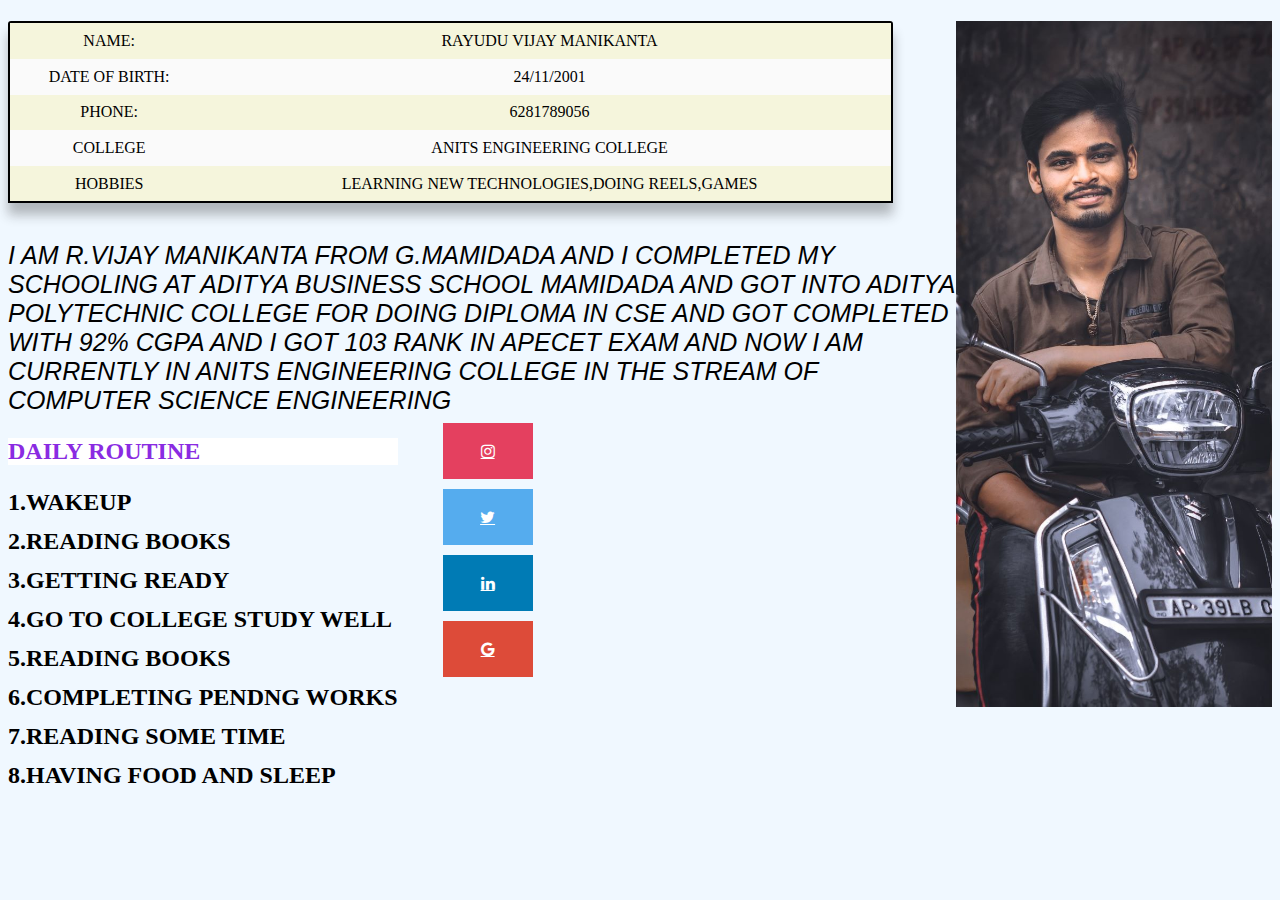
<file: 3.html>
<!DOCTYPE html>
<html lang="en">
<head>
    <meta charset="UTF-8">
    <meta name="viewport" content="width=device-width, initial-scale=1.0">
    <title>r.vijay</title>
    <link rel="stylesheet" href="style2.css">
    <link rel="stylesheet" href="https://cdnjs.cloudflare.com/ajax/libs/font-awesome/4.7.0/css/font-awesome.min.css"> 
</head>
<body>
    <h1></h1>
    <img src="vj.jpg" alt="cant open" style="width: 25%;">
    <table class="table2">
        <tr>
            <td>name:</td>
            <td>rayudu vijay manikanta</td>
        </tr>
        <tr>
            <td>date of birth:</td>
            <td>24/11/2001</td>
        </tr>
        <tr>
            <td>phone:</td>
            <td>6281789056</td>
        </tr>
        <tr>
            <td>college</td>
            <td>anits engineering college</td>
        </tr>
        <tr>
            <td>hobbies</td>
            <td>learning new technologies,doing reels,games</td>
        </tr>
    </table>
    <p>i am r.vijay manikanta from g.mamidada and i completed my schooling at aditya business school mamidada and got into aditya polytechnic college for doing diploma in cse and got completed with 92% cgpa and i got 103 rank in apecet exam and now i am currently in anits engineering college in the stream of computer science engineering </p>
    <div class="leftbox">
    <h2>daily routine</h2>
    <h3>1.wakeup</h3>
    <h3>2.reading books</h3>
    <h3>3.getting ready </h3>
    <h3>4.go to college study well</h3>
    <h3>5.reading books</h3>
    <h3>6.completing pendng works </h3>
    <h3>7.reading some time</h3>
    <h3>8.having food and sleep</h3>
    </div>
  
    <a href="https://www.instagram.com/" class="fa fa-instagram"></a><br>
    <a href="https://twitter.com/login" class="fa fa-twitter"></a><br>
    <a href="https://in.linkedin.com/" class="fa fa-linkedin"></a> <br>
    <a href="https://mail.google.com/?" class="fa fa-google"> </a>
    
</body>
</html>
</file>
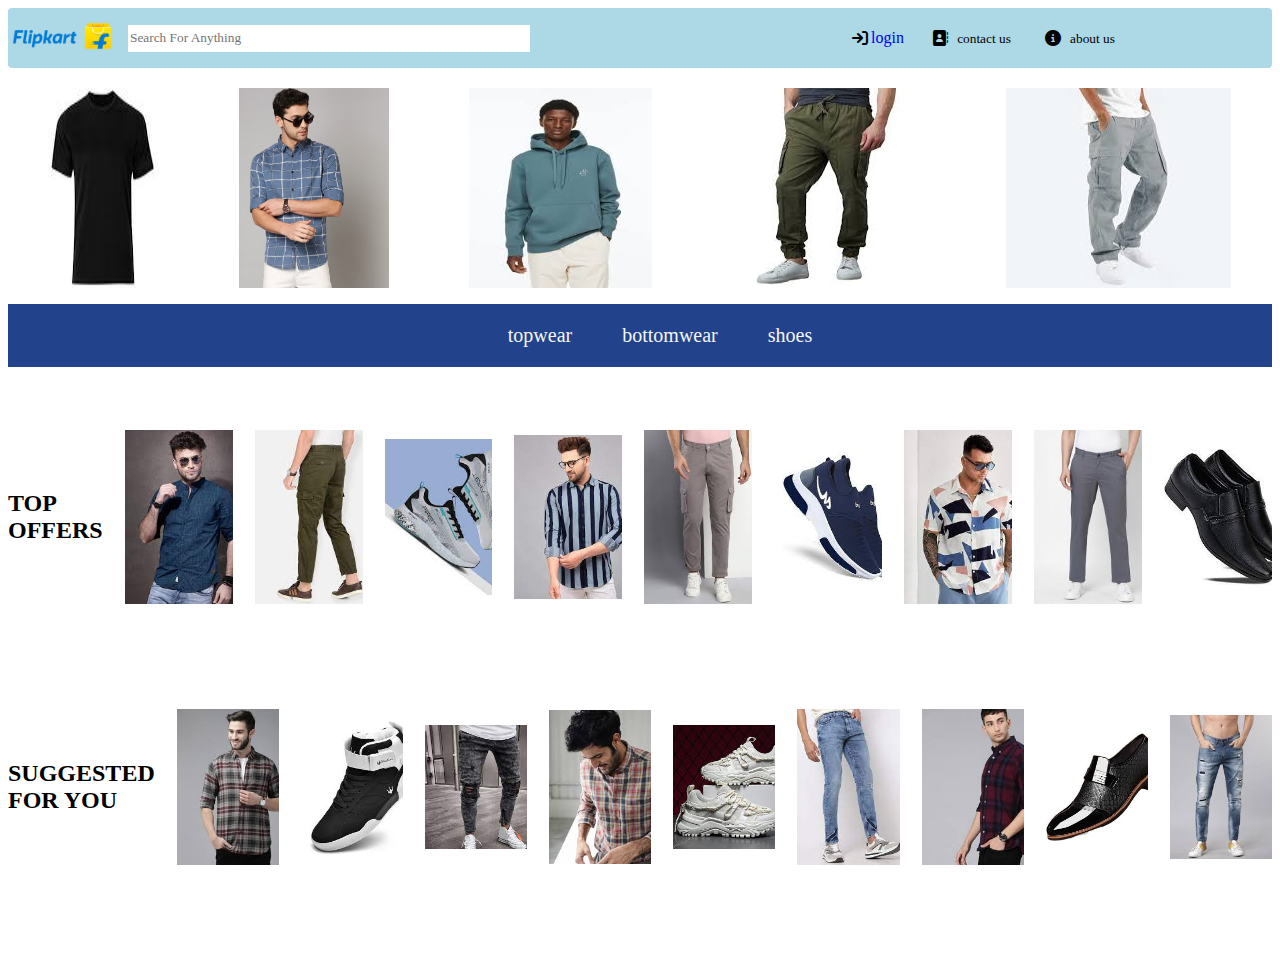
<file: index2.html>
<!DOCTYPE html>
<html lang="en">
<head>
    <meta charset="UTF-8">
    <meta name="viewport" content="width=device-width, initial-scale=1.0">
    <title>home</title>
    <link rel="stylesheet" href="style1.css">
    <link rel="stylesheet" href="https://cdnjs.cloudflare.com/ajax/libs/font-awesome/6.4.0/css/all.min.css">
    <script>
        function openPopup() {
          window.open('popup.html', 'Popup', 'width=400,height=300');
        }
        function openPopup1() {
          window.open('popup1.html', 'Popup', 'width=400,height=300');
        }
    </script>
</head>
<body>
    <div class="container">
        <div class="row1"> 
            <div class="image">
                <img src="Flipkart-logo.png" class="logo" alt="">
            </div>
            <div class="search"> <input class="search1" type="text" width="100" placeholder="search for anything" ></div>
            <i class="fa fa-sign-in" aria-hidden="true"></i>

            <div class="show" id="log"><a href="log.html" target="_blank">login</a></div>
            <i class="fa fa-address-book" aria-hidden="true"></i>

            <div class="show" id="contact"><button onclick="openPopup()">contact us</button></div>
            <i class="fa fa-info-circle" aria-hidden="true"></i>
            <div class="show"><button onclick="openPopup1()">about us</button></div>
           

        </div>
        <div class="row2">
            <img class="menswear" src="tshirtmen.jpeg" alt="">
            <img class="menswear" id="shirtt" src="shirtmen.avif" alt="">
            <img class="menswear" src="hoodie.jpeg" alt="">
            <img class="menswear" src="joggers.jpeg" alt="">
            <img  class="menswear"src="cargos.jpeg" alt="">
            <img class="menswear" src="jeans.jpeg" alt="">
            <img class="menswear" src="chinos men.jpeg" alt="">


        </div>
        <div class="row3">
            <ul class="listtt">
                <li><a href="">
                    topwear</a>
                    
                    <ul class="dropdown">
                        <li><a href="#">shirts</a></li>
                        <li><a href="#">tshirts</a></li>
                        <li><a href="#">hoodies</a></li>
                        <li><a href="#">jackets</a></li>
                        <li><a href="#">blazo</a></li>
                        <li><a href="#">sweatshirts</a></li>

                    </ul>
                </li>
                <li>
                    <a href="">bottomwear</a>
                    <ul class="dropdown">
                        <li><a href="">pants</a></li>
                        <li><a href="">joggers</a></li>
                        <li><a href="">chinos</a></li>
                        <li><a href="">jeans</a></li>
                        <li><a href="">cargos</a></li>
                        
                    </ul>
                </li>
                <li><a href="">
                    shoes</a>
                    <ul class="dropdown">
                        <li><a href="">sneakers</a></li>
                        <li><a href="">yeazy</a></li>
                        <li><a href="">sports</a></li>
                        <li><a href="">formal</a></li>
                        <li><a href="">boots</a></li>
                    </ul>
                </li>

            </ul>

        
        <div class="row4">
            <div class="row4-1">
                <h2>top offers</h2>
            </div>
            <div class="image-container">
                <a href="https://www.google.com" target="_blank">
                    <img src="offer1.jpeg" alt="can't load" >
                  </a>
            </div>
            <div class="image-container">
                <a href="https://www.google.com" target="_blank">
                    <img src="offer2.jpeg" alt="can't load" >
                  </a>            </div>
            <div class="image-container">
                <a href="https://www.google.com" target="_blank">
                    <img src="offer3.jpeg" alt="can't load" >
                  </a>            </div>
            <div class="image-container">
                <a href="https://www.google.com" target="_blank">
                    <img src="offer4.jpeg" alt="can't load" >
                  </a>            </div>
            <div class="image-container">
                <a href="https://www.google.com" target="_blank">
                    <img src="offer5.jpeg" alt="can't load" >
                  </a>            </div>
            <div class="image-container">
                <a href="https://www.google.com" target="_blank">
                    <img src="offer6.jpeg" alt="can't load" >
                  </a>            </div>
            <div class="image-container">
                <a href="https://www.google.com" target="_blank">
                    <img src="offer7.jpeg" alt="can't load" >
                  </a>            </div>
            <div class="image-container">
                <a href="https://www.google.com" target="_blank">
                    <img src="offer8.jpeg" alt="can't load" >
                  </a>            </div>
            <div class="image-container">
                <a href="https://www.google.com" target="_blank">
                    <img src="offer9.jpeg" alt="can't load" >
                  </a>            </div>
        </div>
        <div class="row4">
            <div class="row4-1">
                <h2>suggested for you</h2>
            </div>
            <div class="image-container">
                <a href="https://www.google.com" target="_blank">
                    <img src="s1.jpeg" alt="can't load" >
                  </a>            </div>
            <div class="image-container">
                <a href="https://www.google.com" target="_blank">
                    <img src="s12.jpeg" alt="can't load" >
                  </a>       
            </div>
            <div class="image-container">
                <a href="https://www.google.com" target="_blank">
                    <img src="s31.jpeg" alt="can't load" >
                </a>
            </div>
            <div class="image-container">
                <a href="https://www.google.com" target="_blank">
                    <img src="s2.jpeg" alt="can't load" >
                </a>
            </div>
            <div class="image-container">
                <a href="https://www.google.com" target="_blank">
                    <img src="s14.jpeg" alt="can't load" >
                  </a>
            </div>
            <div class="image-container">
                <a href="https://www.google.com" target="_blank">
                    <img src="s32.jpeg" alt="can't load" >
                  </a>
            </div>
            <div class="image-container">
                <a href="https://www.google.com" target="_blank">
                    <img src="s3.jpeg" alt="can't load" >
                  </a>            </div>
            <div class="image-container">
                <a href="https://www.google.com" target="_blank">
                    <img src="s13.jpeg" alt="can't load" >
                  </a>            </div>
            <div class="image-container">
                <a href="https://www.google.com" target="_blank">
                    <img src="s33.jpeg" alt="can't load" >
                  </a>            </div>
        </div>


    
       
        
    </div>

</body>
</html>
</file>
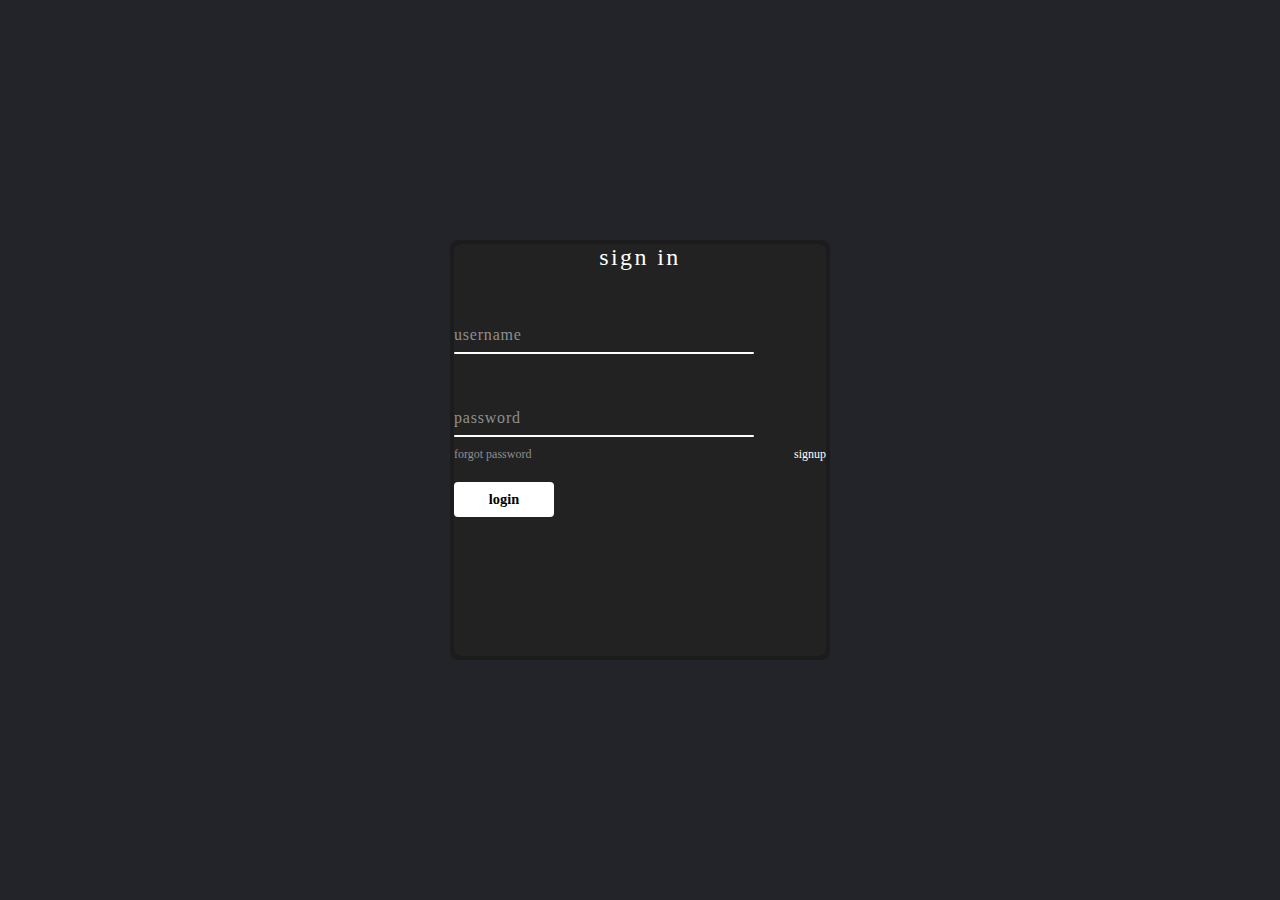
<file: log.html>
<!DOCTYPE html>
<html lang="en">
<head>
    <meta charset="UTF-8">
    <meta name="viewport" content="width=device-width, initial-scale=1.0">
    <link rel="stylesheet" href="style.css">
    <title>Document</title>
</head>
<body>
    <div class="box">
        <form action="">
            <h2>sign in</h2>
            <div class="inputbox">
                <input type="text" required="required">
                <span>username</span><i></i>
            </div>
            <div class="inputbox">
                <input type="password" required="required">
                <span>password</span>
                <i></i>

            </div>
            <div class="links">
                <a href="#">forgot password</a>
                <a href="#">signup</a>
            </div>
            <input type="submit" value="login">
        </form>
    </div>
</body>
</html>
</file>
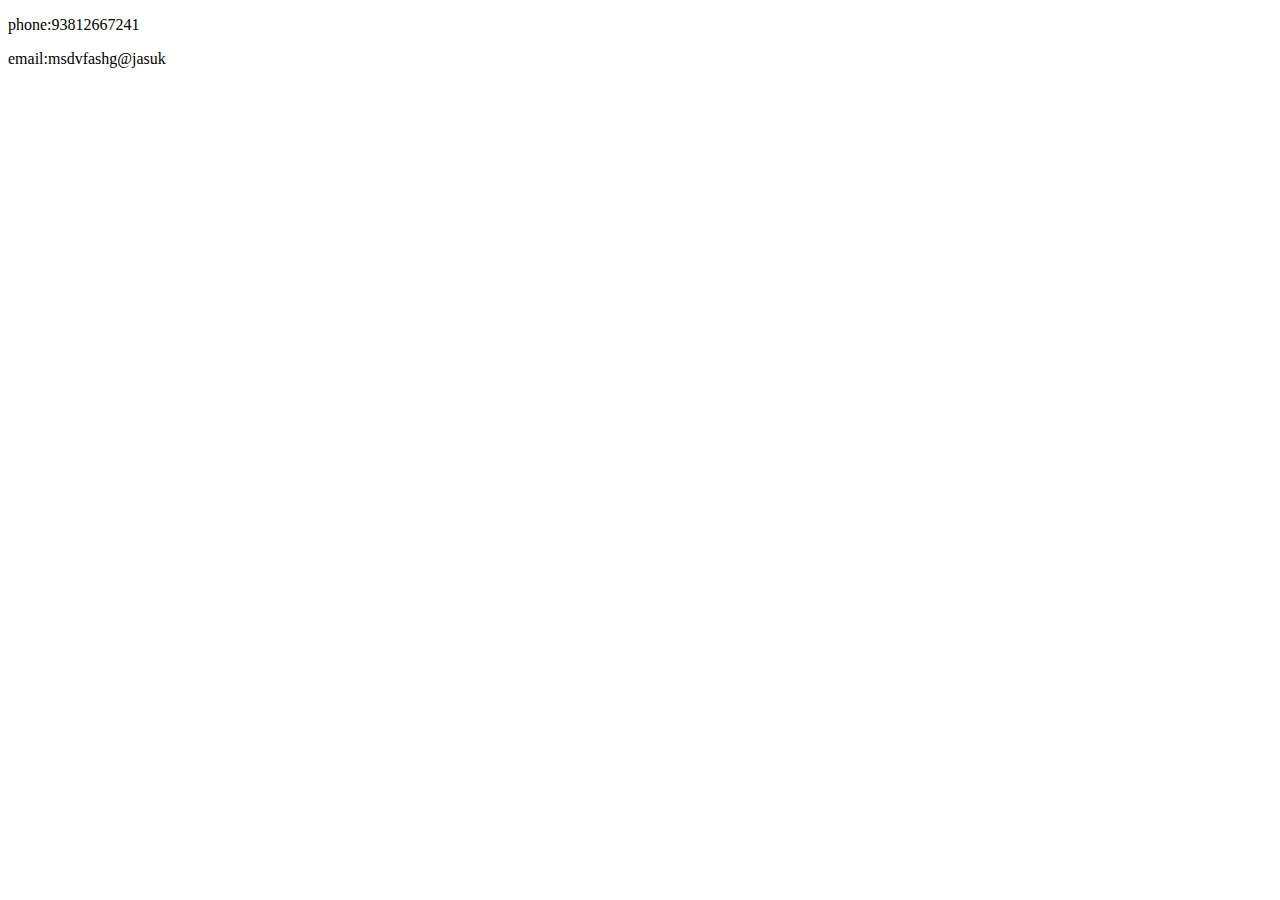
<file: popup.html>
<!DOCTYPE html>
<html lang="en">
<head>
    <meta charset="UTF-8">
    <meta name="viewport" content="width=device-width, initial-scale=1.0">
    <title>Document</title>
</head>
<body>
    <p>phone:93812667241</p>
    <p>email:msdvfashg@jasuk</p>
</body>
</html>
</file>
<file: style2.css>
img{
    align-items: left;
    width: 30%;
    float: right;    
}
.table2{
    border: 2px solid;
    border-radius: 2px;
   
    left: 50%;
    top: 50%;
    width: 70%;
    height: 20%;
    text-align: center;
    background: #fafafa; 
    box-shadow: 0 12px 12px rgba(32,32,32,.3);
    border-radius: 3px 3px 0 0;
    border-spacing: 0;
    margin-bottom: 3%;
}
tr,td{
    padding: 1%;
    text-transform: uppercase;
    width: auto;
}
tr:nth-child(odd){
    background-color: beige;
}
h1{
    background-color: aquamarine;
    text-align: center;
    text-transform: capitalize;
    text-transform: uppercase;
    
}
body{
    background-color: aliceblue;
}
p{
    font-size: 25px;
    text-transform: uppercase;
    font-family: 'Gill Sans', 'Gill Sans MT', Calibri, 'Trebuchet MS', sans-serif;
    font-style:oblique;
    margin-bottom: 3px;
}
h2{
    text-transform: uppercase;
    color: blueviolet;
    background-color:white;

}
h3{
    font-size: 24px;
    text-transform: uppercase;
    margin-bottom: 0;
    height: 15px;
    margin-right: 0;
}
.leftbox{
    float: left;
    margin: 40px;
    margin-top: 0;
    margin-left: 0;

}

.fa-twitter {  
    background: #55ACEE;  
    color: white;  
  } 
  .fa-linkedin {  
    background: #007bb5;  
    color: white;  
  }  
  .fa-instagram {  
    background: #E4405F;  
    color: white;  
  }  
  .fa {  
    padding: 20px;  
  text-align: center;  
    margin: 5px 5px;  
    font-size: 30px;  
    width: 50px;  
    
    
  } 
  .fa-google {  
    background: #dd4b39;  
    color: white;  
  }
</file>
<file: style1.css>
*{
    font-family: Cambria, Cochin, Georgia, Times, 'Times New Roman', serif;
}
body{
    overflow-x: hidden;
}
.container{
    display: flex;
    flex-direction: column;
}
.row1{
    display: flex;
    flex-direction: row;
    background-color: lightblue;
    height: 60px;
    align-items: center;
    border-radius: 4px;
    width: 100%;
}
.row1 button{
    border: none;
    background: none;
}
.row1 a{
    text-decoration: none;
}
.search{
    display: flex;
    justify-content: flex-start;
    height: 100%;
    width: calc(100% - 540px);
    margin: 0 auto 0 12px;
    align-items: center;
    margin-right: 0;
}
.search1{
    border: none;
    text-transform: capitalize;
    width: 55%;
    height: 25px;
    margin-right: 0;
}

.show{
    padding: 2%;
    padding-left: 0;
    margin: 3px
}
.logo{
    width: 100px;
    margin: 2px;
    padding:2px;
}
.row2{
    display: flex;
    flex-direction: row;
    width: 100%;
    height: 220px;
    
}
.menswear{
    margin: 20px;
    margin-top: 0;
    margin-bottom: 0;
    padding-left: 20px;
    padding-right: 20px;
    padding-top: 20px;
}
#shirtt{
    width: 150px;
}
ul {
    list-style: none;
    background: #22438c;
    width: auto;
}

ul li {
    display: inline-block;
    position: relative;
    
}

ul li a {
    display: block;
    padding: 20px 25px;
    color: whitesmoke;
    text-decoration: none;
    font-size: 20px;
}

ul li ul.dropdown li {
    display: block;
    width: 100%;
}

ul li ul.dropdown {
    width: 100%;
    background: #22438c;
    position: absolute;
    z-index: 999;
    display: none;
    left: 0;
    top: 100%;
}

ul li:hover ul.dropdown {
    display: block;
}

ul li:hover ul.dropdown li {
    width: auto;
    float: none;
}

ul li:hover ul.dropdown li a {
    padding: 10px 20px;
}

ul li:hover ul.dropdown li:hover a {
    background: #112c66;
    width: auto;
}
.listtt {
    display: flex;    
    flex-direction: row;
    justify-content: center;
    display: -ms-inline-grid

}
.image-container {
    overflow-x: scroll;
    white-space: nowrap;
    width: 100%;

    
  }
  
  .image-container img {
    display: inline-block;
    margin: 20px;
    margin-top: 0;
    margin-bottom: 0;
    padding-left: 20px;
    padding-right: 20px;
    padding-top: 20px;
    overflow: hidden;
  }
  .row4
  {
    display: flex;
    flex-direction: row;
    width: 100%;
    align-items: center;
    justify-content: stretch;
    height: 200px;
    margin-top: 50px;
    margin-bottom: 70px;
    border-width: 3px;
  }
  .row4-1 h2{
    text-transform: uppercase;
  }
  .image-container {
    position: relative;
    display: flex;
    flex-direction: row;
    overflow: hidden;
  }
  
  .image-container::before {
    content: "";
    position: absolute;
    top: 0;
    left: 0;
    width: 100%;
    height: 100%;
    background: rgba(0, 0, 0, 0.3);
    opacity: 0;
    transition: opacity 0.3s ease;
    z-index: 1;
  }  
  .image-container img {
    display: block;
    max-width: 100%;
    height: auto;
    transition: transform 0.3s ease;
    padding: 2px;
  }
  
  .image-container:hover img {
    transform: scale(1.1);
  }
</file>
<file: style.css>
*{
    margin: 0;
    padding: 0;
    box-sizing: border-box;
    font-family: poppins;
}
body{
    display: flex;
    justify-content: center;
    align-items: center;
    min-height: 100vh;
    background: #23242a;

}
.box{
    position:relative;
    width: 380px;
    height: 420px;
    background: #1c1c1c;
    border-radius: 8px;

}

.box form{
    position: absolute;
    inset: 4px;
    background: #222;
    border-radius: 8px;
    z-index: 2;
    display: flex;
    flex-direction: column;


}
.box form h2{
    color: #fff;
    font-weight: 500;
    text-align: center;
    letter-spacing: 0.1em;

}
.box form .inputbox{
    position: relative;
    width: 300px;
    margin-top: 35px;

}
.box form .inputbox input{
    position: relative;
    width: 100%;
    padding: 20px 10px 10px;
    background: transparent;
    outline: none;
    border: none;
    box-shadow: none;
    color:black;
    font-size: 1em;
    letter-spacing: 0.05em;
    transition: 0.5s;
    z-index: 10;
}
.box form .inputbox span{
    position: absolute;
    left: 0;
    padding: 20px 0px 10px;
    pointer-events: none;
    color: #8f8f8f;
    font-size: 1em;
    letter-spacing: 0.05em;
    transition: 0.5s;
}
.box form .inputbox input:valid ~span,
.box form .inputbox input:focus ~span
{

    color:#fff;
    font-size: 0.75em;
    transform: translateY(-34px);
}
.box form .inputbox i{
    position: absolute;
    left: 0;
    bottom: 0;
    width: 100%;
    height: 2px;
    background: #fff;
    border-radius: 4px;
    overflow: hidden;
    transition: 0.5s;
    pointer-events: none;
}
.box form .inputbox input:valid ~i,
.box form .inputbox input:focus ~i
{
    height: 44px;
}
.box form .links{
    display: flex;
    justify-content: space-between;
}
.box form .links a{
    margin: 10px 0;
    font-size: 0.75em;
    color: #8f8f8f;
    text-decoration: none;

}
.box form .links a:hover,
.box form .links a:nth-child(2){
    color: #fff;
}
.box form input[type="submit"]
{
    border: none;
    outline: none;
    padding: 9px 25px;
    background: #fff;
    cursor: pointer;
    font-size: 0.9em;
    border-radius: 4px;
    font-weight: 600;
    width: 100px;
    margin-top: 10px;
}
</file>
